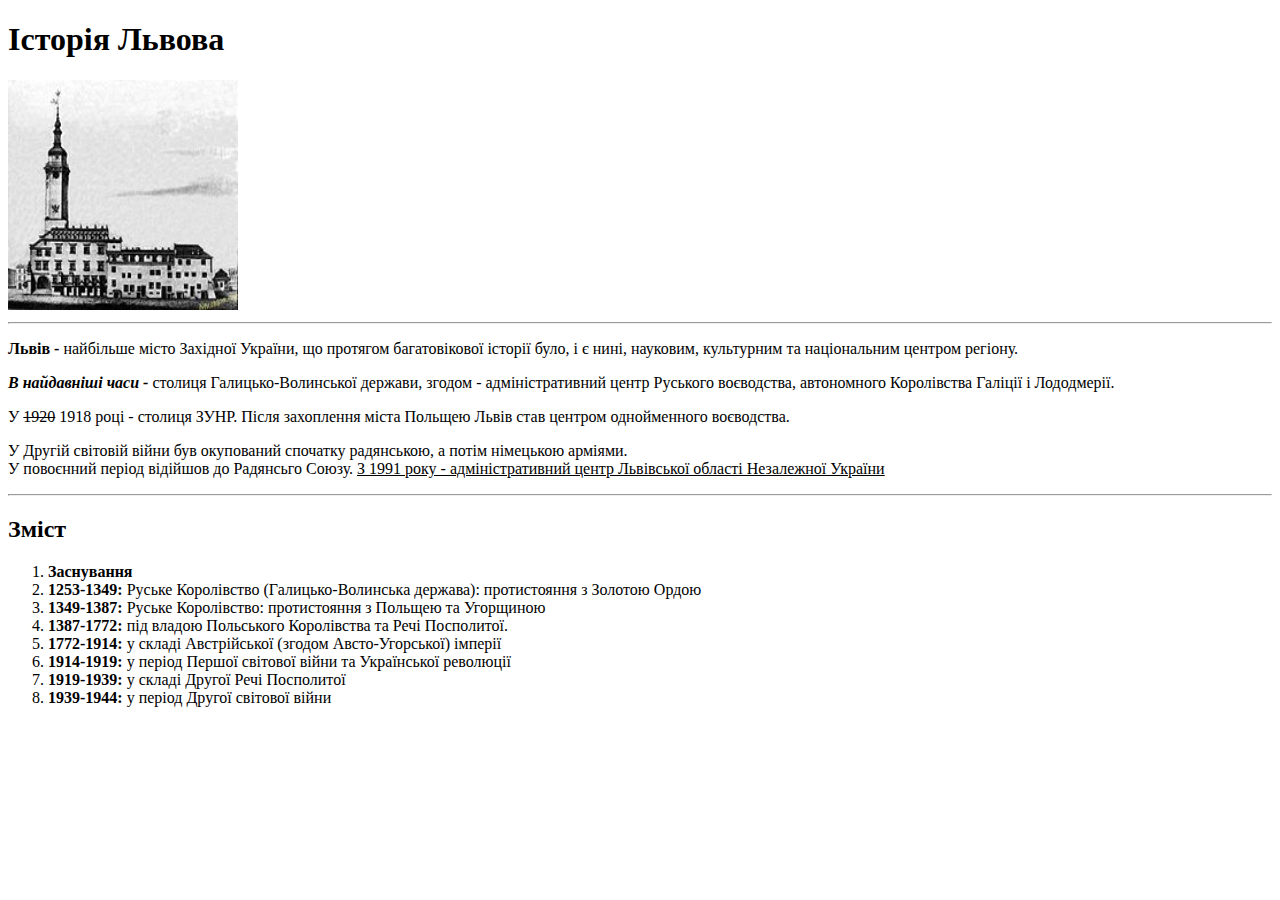
<file: HomeWork1.1/index.html>
<!DOCTYPE html>
<html lang="en">
<head>
    <meta charset="UTF-8">
    <meta http-equiv="X-UA-Compatible" content="IE=edge">
    <meta name="viewport" content="width=device-width, initial-scale=1.0">
    <title>Історія Львова</title>
</head>
<body>
    <header>
        <h1>Історія Львова</h1>
        <img src="XIX.jpg" alt="Відображення Львівської ратуші" width="230" height="230"> 
    </header>
    <hr>
    <article>
        <p><strong>Львів -</strong> найбільше місто Західної України, що протягом багатовікової історії було, і є нині, науковим, культурним та національним центром регіону. </p>
        <p><strong><i>В найдавніші часи -</i></strong> столиця Галицько-Волинської держави, згодом - адміністративний центр Руського воєводства, автономного Королівства Галіції і Лододмерії.</p>
        <p>У <del>1920</del> 1918 році - столиця ЗУНР. Після захоплення міста Польщею Львів став центром однойменного воєводства.</p>
        <p>У Другій світовій війни був окупований спочатку радянською, а потім німецькою арміями. 
        <br>
            У повоєнний період відійшов до Радянсьго Союзу. <ins>З 1991 року - адміністративний центр Львівської області Незалежної України</ins></p>
    </article>
   
    <hr>
    <article>
        <h2>Зміст</h2>
        <ol>
            <li><strong>Заснування</strong></li>
            <li><strong>1253-1349:</strong> Руське Королівство (Галицько-Волинська держава): протистояння з Золотою Ордою</li>
            <li><strong>1349-1387:</strong> Руське Королівство: протистояння з Польщею та Угорщиною</li>
            <li><strong>1387-1772:</strong> під владою Польського Королівства та Речі Посполитої.</li>
            <li><strong>1772-1914:</strong> у складі Австрійської (згодом Австо-Угорської) імперії</li>
            <li><strong>1914-1919:</strong> у період Першої світової війни та Української революції</li>
            <li><strong>1919-1939:</strong> у складі Другої Речі Посполитої</li>
            <li><strong>1939-1944:</strong> у період Другої світової війни</li>
        </ol>
    </article>
    
</body>
</html>
</file>
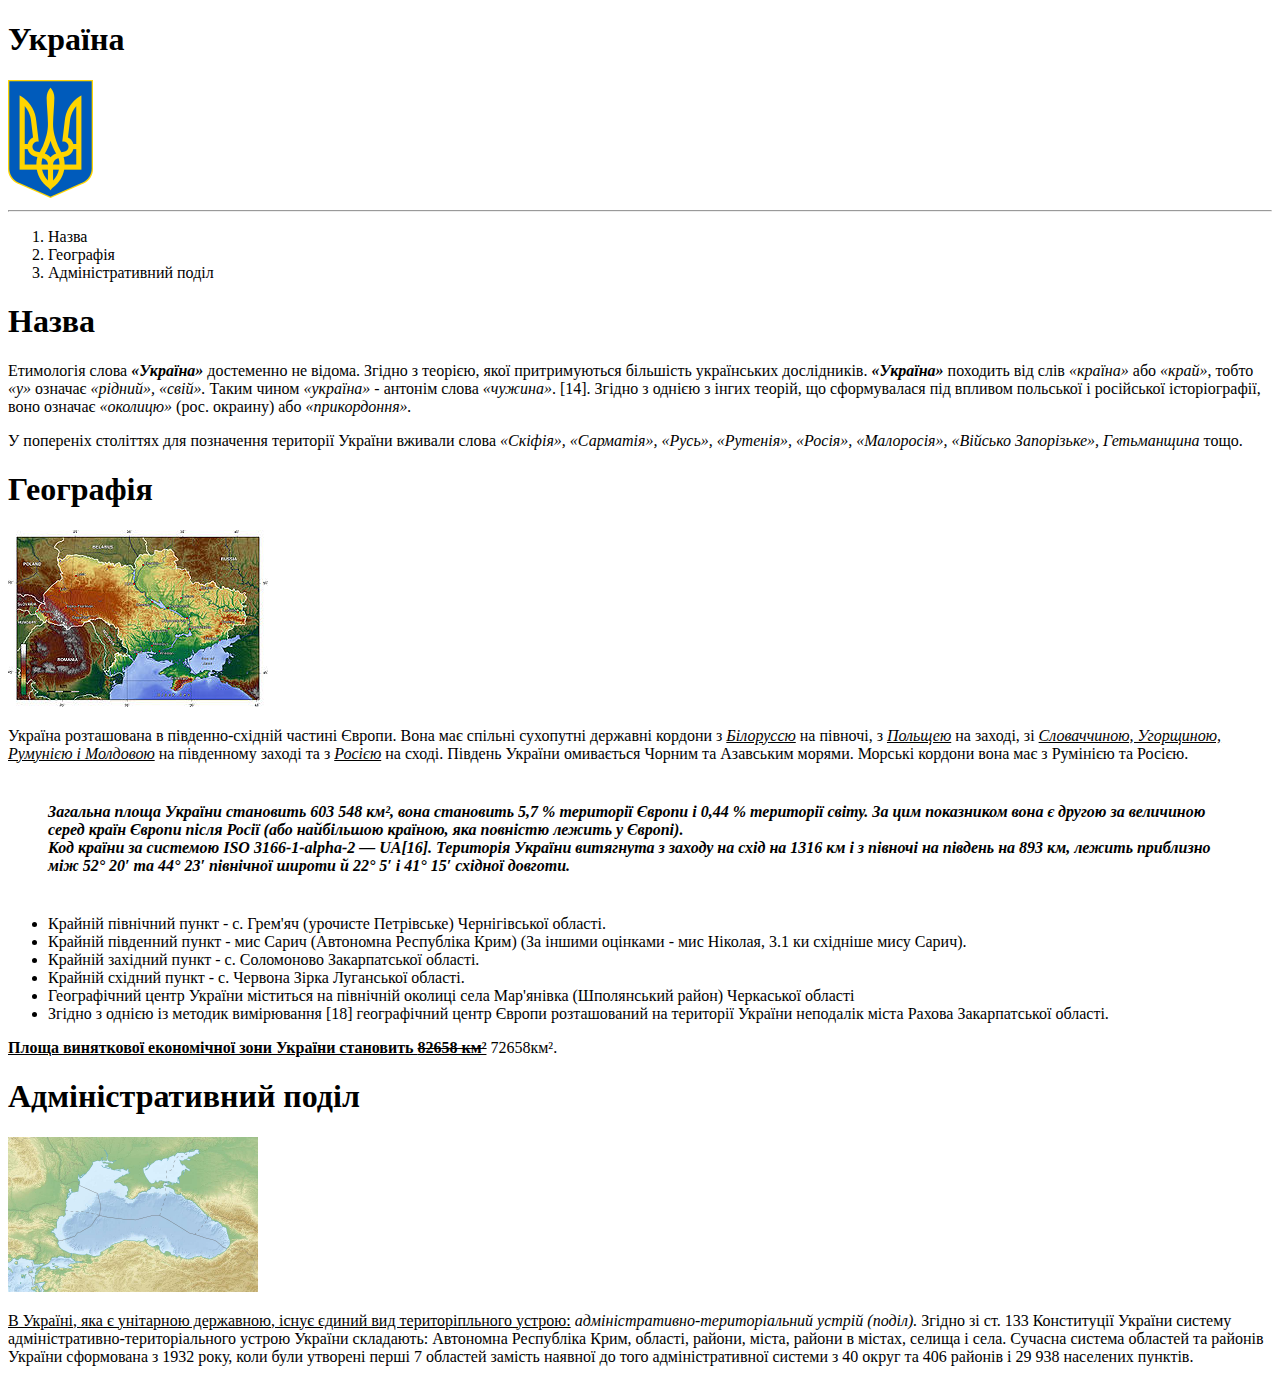
<file: HomeWork1.2/index.html>
<!DOCTYPE html>
<html lang="en">

<head>
    <meta charset="UTF-8">
    <meta http-equiv="X-UA-Compatible" content="IE=edge">
    <meta name="viewport" content="width=device-width, initial-scale=1.0">
    <title>Історія України</title>
</head>

<body>
    <H1>Україна</H1>
    <img src="images/gerb.png" alt="Герб України">
    <hr>
    <ol>
        <li>Назва</li>
        <li>Географія</li>
        <li>Адміністративний поділ</li>
    </ol>

    <article>
        <h1>Назва</h1>
        <p>Етимологія слова <strong><i>«Україна»</i></strong> достеменно не відома. Згідно з теорією, якої
            притримуються більшість українських дослідників. <strong><i>«Україна»</i></strong>
            походить від слів <i>«країна»</i> або <i>«край»</i>, тобто <i>«у»</i> означає <i>«рідний», «свій».</i>
            Таким чином <i>«україна»</i> - антонім слова <i>«чужина»</i>. [14]. Згідно з однією з інгих теорій,
            що сформувалася під впливом польської і російської історіографії, воно означає <i>«околицю»</i> (рос.
            окраину)
            або <i>«прикордоння».</i>
        </p>

        <p>
            У попереніх століттях для позначення території України вживали слова <i>«Скіфія», «Сарматія», «Русь»,
                «Рутенія»,
                «Росія», «Малоросія», «Військо Запорізьке», Гетьманщина</i> тощо.
        </p>
    </article>

    <article>
        <h1>Географія</h1>
        <img src="images/geoger.jpg" alt="Карта Ураїни">

        <p>
            Україна розташована в південно-східній частині Європи. Вона має спільні сухопутні державні кордони з
            <i><ins>Білоруссю</ins></i>
            на півночі, з <i><ins>Польщею</ins></i> на заході, зі <i><ins>Словаччиною, Угорщиною, Румунією і
                    Молдовою</ins></i>
            на південному заході та з <i><ins>Росією</ins></i> на сході. Південь України омивається
            Чорним та Азавським морями. Морські кордони вона має з Румінією та Росією.
        </p>

        <p style="margin: 40px;">
            <Strong><i>Загальна площа України становить 603 548 км², вона становить 5,7 % території Європи і
                    0,44 % території світу. За цим показником вона є другою за величиною серед країн Європи після Росії
                    (або найбільшою країною, яка повністю лежить у Європі).
                    <br>
                    Код країни за системою ISO 3166-1-alpha-2 — UA[16]. Територія України витягнута з заходу на схід на
                    1316 км і з півночі на південь на 893 км, лежить приблизно між 52° 20′ та 44° 23′ північної широти й
                    22° 5′ і 41° 15′ східної
                    довготи. </i></Strong>
        </p>

        <p>
        <ul>
            <li>Крайній північний пункт - с. Грем'яч (урочисте Петрівське) Чернігівської області.</li>
            <li>Крайній південний пункт - мис Сарич (Автономна Республіка Крим) (За іншими оцінками - мис Ніколая, 3.1
                ки східніше мису Сарич).</li>
            <li>Крайній західний пункт - с. Соломоново Закарпатської області.</li>
            <li>Крайній східний пункт - с. Червона Зірка Луганської області.</li>
            <li>Географічний центр України міститься на північній околиці села Мар'янівка (Шполянський район) Черкаської
                області</li>
            <li>Згідно з однією із методик вимірювання [18] географічний центр Європи розташований на території України
                неподалік міста Рахова Закарпатської області.</li>
        </ul>
        <Strong><ins>Площа виняткової економічної зони України становить <del>82658 км²</del></ins></Strong> 72658км².
        </p>
    </article>

    <article>
        <h1>Адміністративний поділ</h1>
        <img src="images/podil.png" alt="Адміністративний поділ">
        <p><ins>В Україні, яка є унітарною державною, існує єдиний вид територіпльного устрою:</ins>
            <i>адміністративно-територіальний устрій (поділ).</i> Згідно зі ст. 133 Конституції України систему
            адміністративно-територіального устрою України складають: Автономна Республіка Крим, області, райони, міста,
            райони в містах, селища і села.
            Сучасна система областей та районів України сформована з 1932 року, коли були утворені перші 7 областей
            замість наявної до того адміністративної системи з 40 округ та 406 районів і 29 938 населених пунктів.
        </p>
    </article>
   
</body>

</html>
</file>
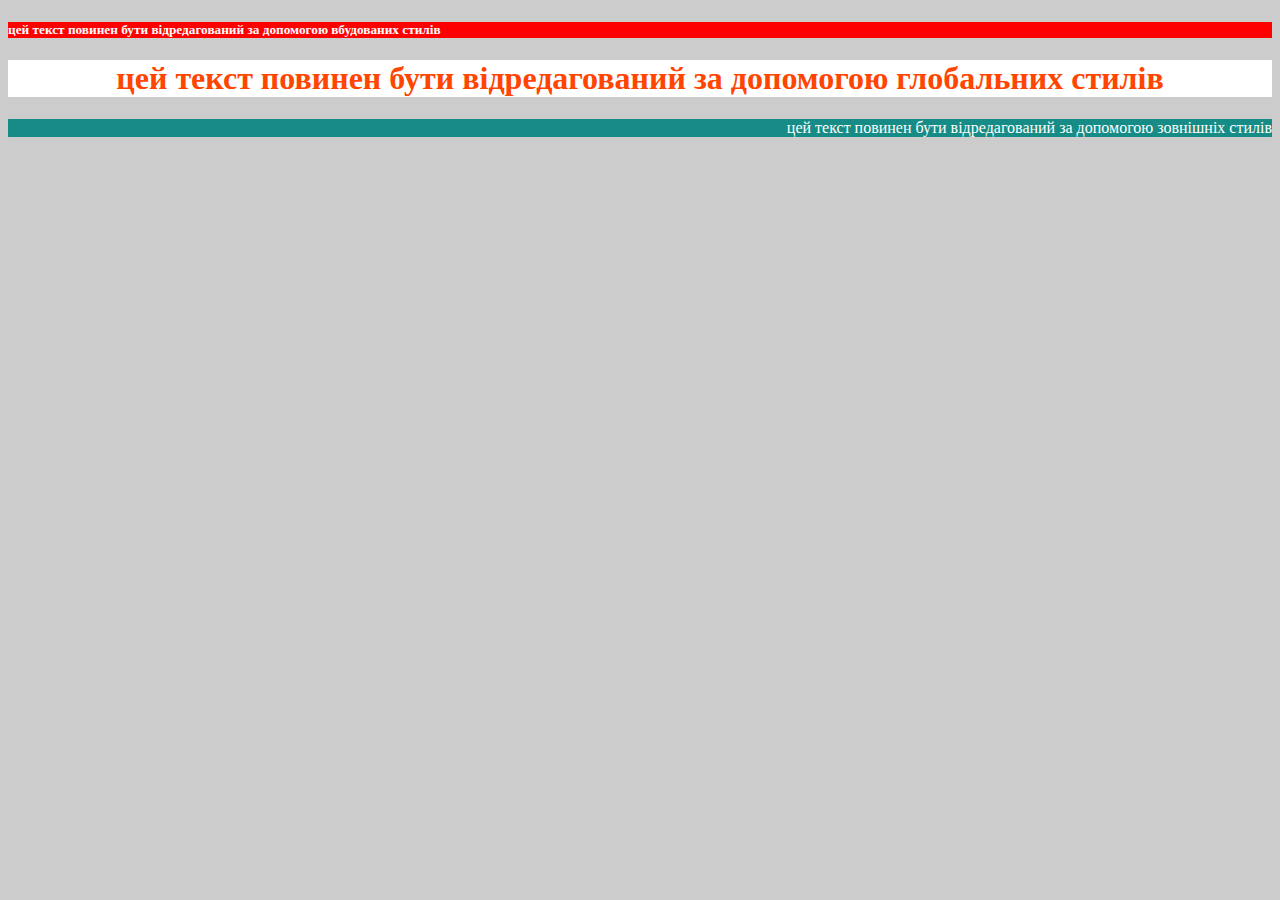
<file: HomeWork2/index.html>
<!DOCTYPE html>
<html lang="en">

<head>
    <meta charset="UTF-8">
    <meta http-equiv="X-UA-Compatible" content="IE=edge">
    <meta name="viewport" content="width=device-width, initial-scale=1.0">
    <title>Домашня робота</title>
    <link rel="stylesheet" href="style.css">
    <style>
        body {
            background-color: rgb(204, 204, 204);
        }

        h1 {
            color: orangered;
            background-color: white;
            text-align: center;
        }
    </style>
</head>

<body>
    <h5 style="background-color: red; color: white;">цей текст повинен бути відредагований за допомогою вбудованих
        стилів</h5>
    <h1>цей текст повинен бути відредагований за допомогою глобальних стилів</h1>
    <div class="footer">цей текст повинен бути відредагований за допомогою зовнішніх стилів</div>

</body>

</html>
</file>
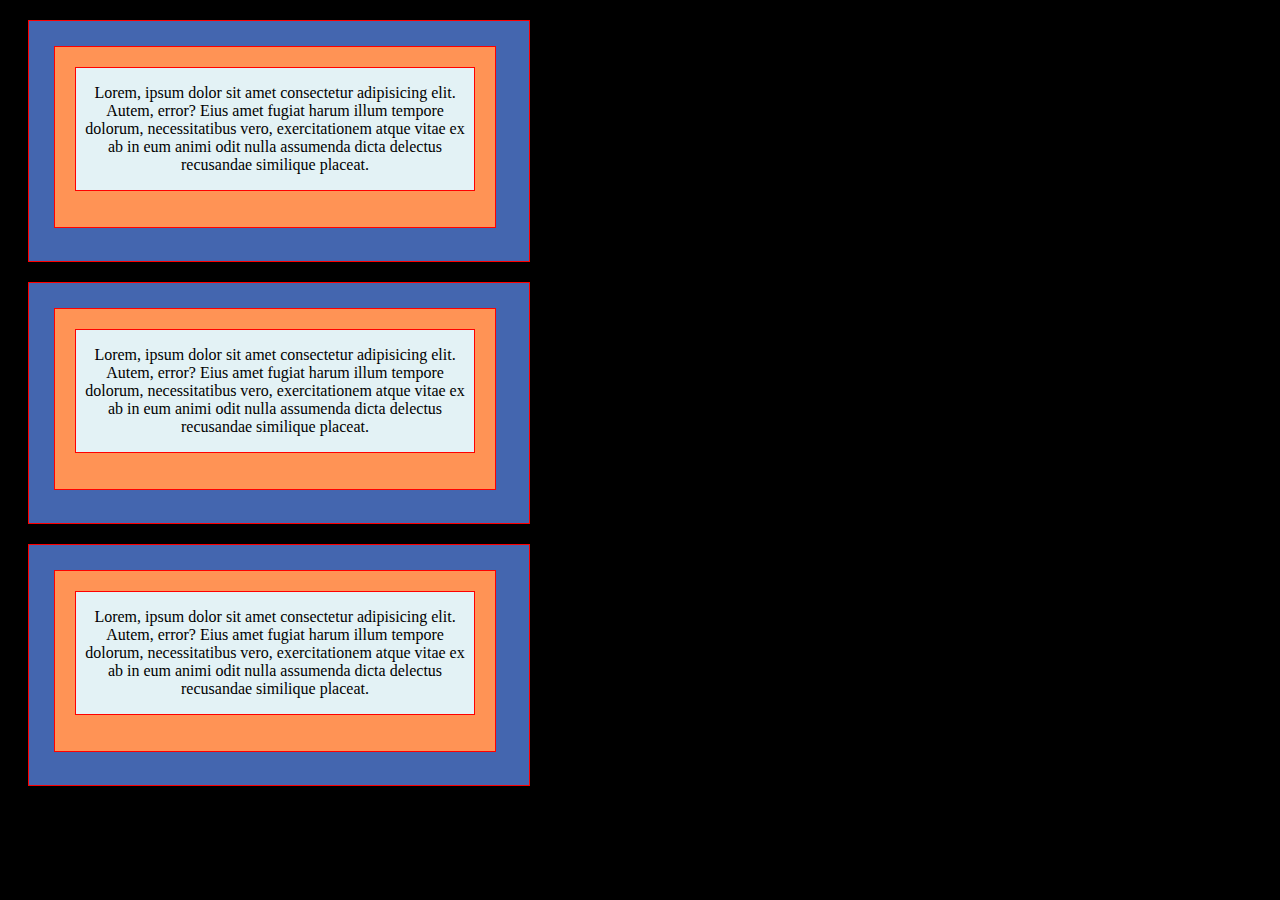
<file: HomeWork3/index.html>
<!DOCTYPE html>
<html lang="en">

<head>
    <meta charset="UTF-8">
    <meta http-equiv="X-UA-Compatible" content="IE=edge">
    <meta name="viewport" content="width=device-width, initial-scale=1.0">
    <title>HomeWork 3</title>
    <link rel="stylesheet" href="style.css">
    <style>
        body {
            background-color: rgb(0, 0, 0);
        }
    </style>
</head>

<body>
    <div class="block-element1">
        <div class="block-element2">
            <div class="block-element3">
                <p> Lorem, ipsum dolor sit amet consectetur adipisicing elit. Autem, error? Eius amet fugiat harum illum
                    tempore dolorum, necessitatibus vero, exercitationem atque vitae ex ab in eum animi odit nulla
                    assumenda dicta delectus recusandae similique placeat.</p>
            </div>

        </div>
    </div>

    <div class="block-element1">
        <div class="block-element2">
            <div class="block-element3">
                <p> Lorem, ipsum dolor sit amet consectetur adipisicing elit. Autem, error? Eius amet fugiat harum illum
                    tempore dolorum, necessitatibus vero, exercitationem atque vitae ex ab in eum animi odit nulla
                    assumenda dicta delectus recusandae similique placeat.</p>
            </div>

        </div>
    </div>


    <div class="block-element1">
        <div class="block-element2">
            <div class="block-element3">
                <p> Lorem, ipsum dolor sit amet consectetur adipisicing elit. Autem, error? Eius amet fugiat harum illum
                    tempore dolorum, necessitatibus vero, exercitationem atque vitae ex ab in eum animi odit nulla
                    assumenda dicta delectus recusandae similique placeat.</p>
            </div>

        </div>
    </div>


</body>

</html>
</file>
<file: HomeWork2/style.css>
.footer {
    color: white;
    background-color: rgb(23, 139, 133);
    text-align: end;
}
</file>
<file: HomeWork3/style.css>
.block-element1 {
    background-color: rgb(68, 102, 175);
    width: 500px;
    height: 240px;
    margin: 20px;
    border: 1px solid red;
    
}

.block-element2 {
    width: 400px;
    height: 140px;
    background-color: rgb(255, 147, 85);
    border: 1px solid red;
    margin: 25px;
    padding: 20px;
}

.block-element3 {
    border: 1px solid red;
    background-color: rgb(227, 242, 245);
    text-align: center;
}
</file>
